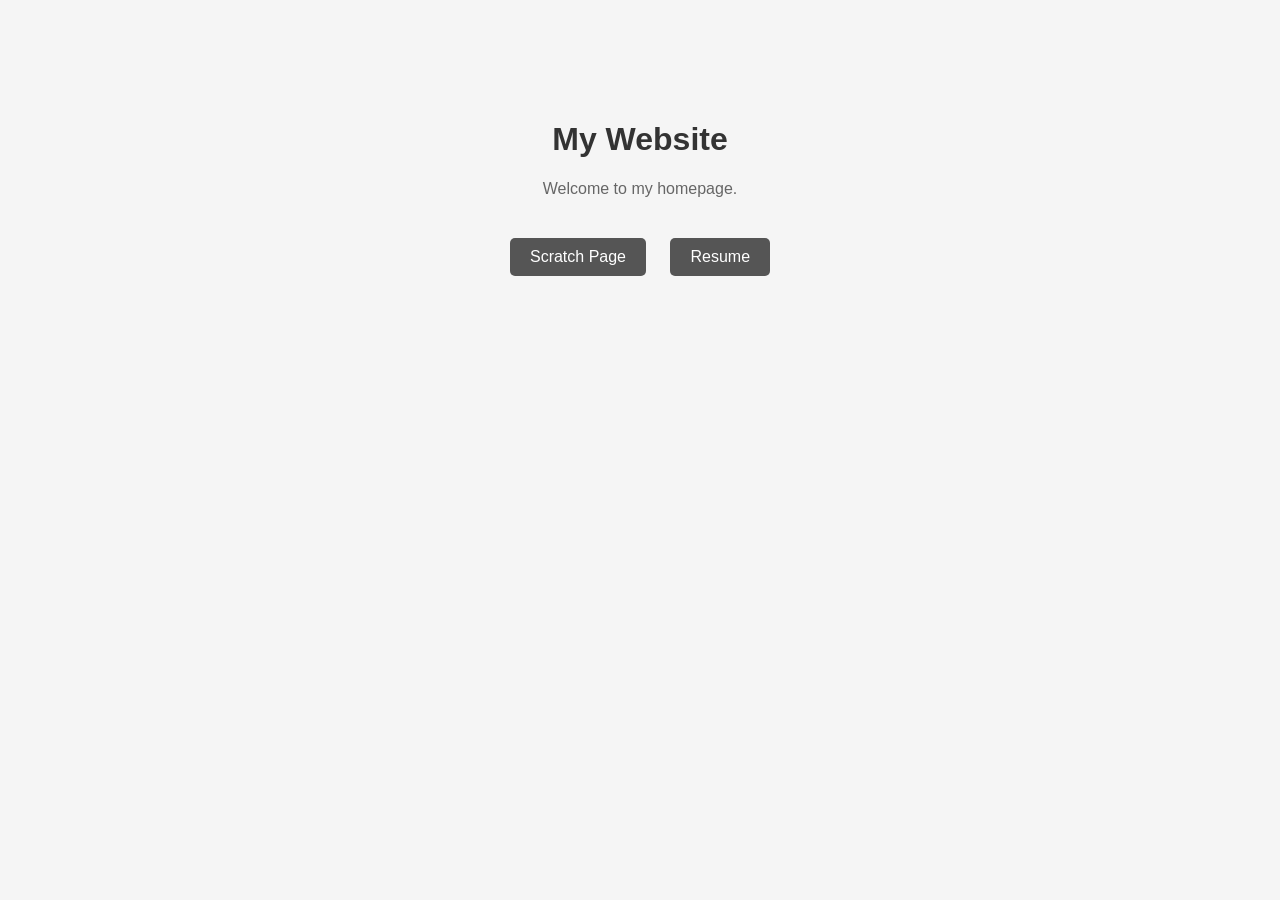
<file: index.html>
<!DOCTYPE html>
<html>
<head>
    <title>Home</title>
    <link rel="stylesheet" href="fancy.css">
</head>
<body>

    <div class="container">
        <h1>My Website</h1>
        <p>Welcome to my homepage.</p>

        <div class="nav">
            <a href="scratch.html">Scratch Page</a>
            <a href="resume.html">Resume</a>
        </div>
    </div>

</body>
</html>
</file>
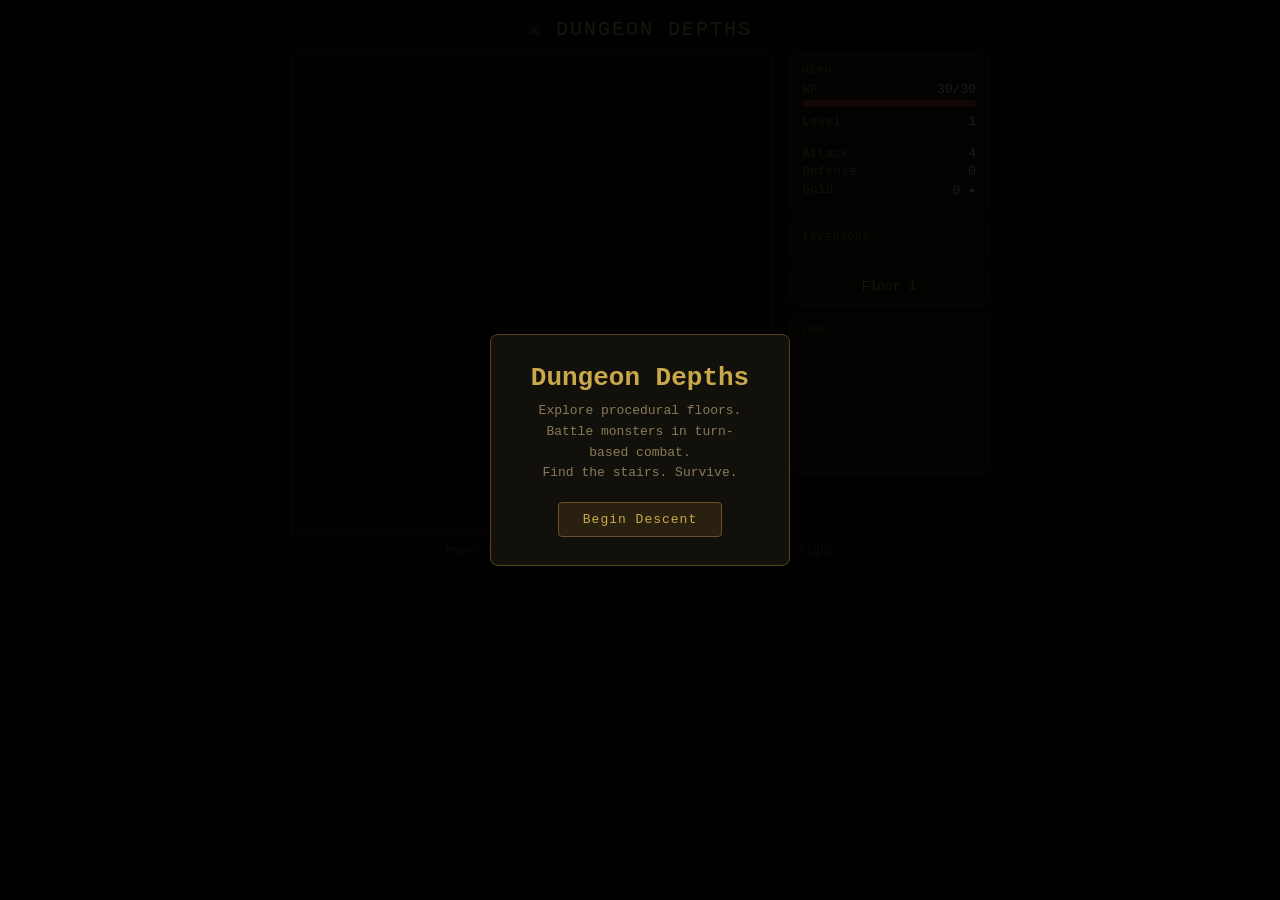
<file: dungeoncrawl.html>
<!DOCTYPE html>
<html lang="en">
<head>
  <meta charset="UTF-8">
  <title>Dungeon Depths</title>
  <style>
    /* your entire CSS here */
        * { box-sizing: border-box; margin: 0; padding: 0; }
        body { background: #0a0a0f; color: #e0d8c0; font-family: 'Courier New', monospace; user-select: none; }
        #app { display: flex; flex-direction: column; align-items: center; padding: 16px; }
        h1 { font-size: 20px; font-weight: 500; color: #c9a84c; letter-spacing: 2px; margin-bottom: 12px; text-transform: uppercase; }
        #game-area { display: flex; gap: 16px; align-items: flex-start; flex-wrap: wrap; justify-content: center; }
        #canvas-wrap { border: 1px solid #3a3020; }
        canvas { display: block; image-rendering: pixelated; }
        #sidebar { width: 200px; display: flex; flex-direction: column; gap: 8px; }
        .panel { background: #12100a; border: 1px solid #3a3020; border-radius: 6px; padding: 10px 12px; }
        .panel-title { font-size: 11px; color: #7a6a40; text-transform: uppercase; letter-spacing: 1px; margin-bottom: 6px; }
        .stat-row { display: flex; justify-content: space-between; font-size: 13px; margin: 3px 0; }
        .stat-label { color: #8a7a5a; }
        .stat-val { color: #e0d8c0; font-weight: 500; }
        .bar-wrap { height: 7px; border-radius: 4px; margin: 3px 0 7px; overflow: hidden; }
        .hp-bg { background: #2a1a1a; } .hp-fill { height: 100%; background: #b03030; border-radius: 4px; transition: width 0.3s; }
        .xp-bg { background: #1a1a2a; } .xp-fill { height: 100%; background: #5050b0; border-radius: 4px; transition: width 0.3s; }
        #log { height: 120px; overflow-y: auto; font-size: 12px; line-height: 1.6; }
        #log p { margin: 0; padding: 1px 0; border-bottom: 1px solid #1a1810; }
        .log-dmg { color: #e06050; } .log-good { color: #60c060; } .log-item { color: #c9a84c; } .log-info { color: #7090b0; } .log-death { color: #ff4444; font-weight: 500; }
        #controls { font-size: 12px; color: #5a5040; text-align: center; margin-top: 6px; line-height: 1.8; }
        #inv-slots { display: flex; flex-wrap: wrap; gap: 4px; }
        .inv-slot { width: 26px; height: 26px; background: #1a1810; border: 1px solid #3a3020; border-radius: 3px; display: flex; align-items: center; justify-content: center; font-size: 15px; position: relative; cursor: default; }
        .inv-slot.equipped { border-color: #c9a84c; }
        .tip { display: none; position: absolute; bottom: 30px; left: 50%; transform: translateX(-50%); background: #0a0a0f; border: 1px solid #5a4020; border-radius: 4px; padding: 3px 7px; font-size: 11px; color: #e0d8c0; white-space: nowrap; z-index: 20; pointer-events: none; }
        .inv-slot:hover .tip { display: block; }
        #overlay { position: fixed; inset: 0; background: rgba(0,0,0,0.88); display: flex; align-items: center; justify-content: center; z-index: 30; }
        .modal { background: #12100a; border: 1px solid #5a4020; border-radius: 8px; padding: 28px 36px; text-align: center; max-width: 300px; }
        .modal h2 { font-size: 26px; color: #c9a84c; margin-bottom: 8px; }
        .modal p { color: #8a7a5a; font-size: 13px; margin-bottom: 18px; line-height: 1.6; }
        .btn { background: #2a2010; border: 1px solid #6a5030; color: #c9a84c; padding: 9px 24px; font-family: 'Courier New', monospace; font-size: 13px; cursor: pointer; border-radius: 4px; letter-spacing: 1px; }
        .btn:hover { background: #3a2e18; }
        #battle-screen { display: none; background: #0d0b07; border: 2px solid #5a4020; border-radius: 8px; width: 480px; padding: 0; overflow: hidden; }
        #battle-screen.active { display: block; }
        #battle-header { background: #1a1510; padding: 8px 16px; font-size: 13px; color: #c9a84c; letter-spacing: 1px; border-bottom: 1px solid #3a2810; text-align: center; text-transform: uppercase; }
        #battle-field { display: flex; justify-content: space-between; align-items: flex-end; padding: 16px 24px; background: #0f0d08; min-height: 160px; }
        .combatant { display: flex; flex-direction: column; align-items: center; gap: 8px; width: 140px; }
        .sprite { font-size: 56px; line-height: 1; text-align: center; }
        .sprite.shake { animation: shake 0.3s; }
        .sprite.flash { animation: flash 0.3s; }
        @keyframes shake { 0%,100%{transform:translateX(0)} 25%{transform:translateX(-6px)} 75%{transform:translateX(6px)} }
        @keyframes flash { 0%,100%{opacity:1} 50%{opacity:0.2} }
        .c-name { font-size: 13px; font-weight: 500; color: #e0d8c0; text-align: center; }
        .c-hp-bar { width: 120px; height: 10px; background: #2a1a1a; border-radius: 5px; overflow: hidden; border: 1px solid #3a2020; }
        .c-hp-fill { height: 100%; background: #5cd060; border-radius: 5px; transition: width 0.4s; }
        .c-hp-fill.mid { background: #d0c040; }
        .c-hp-fill.low { background: #d04040; }
        .c-hp-text { font-size: 11px; color: #8a7a5a; text-align: center; }
        #battle-log { background: #0a0908; border-top: 1px solid #2a2010; border-bottom: 1px solid #2a2010; min-height: 48px; padding: 8px 16px; font-size: 13px; line-height: 1.6; color: #c8b880; text-align: center; }
        #battle-actions { display: flex; gap: 8px; padding: 12px 16px; background: #0d0b07; flex-wrap: wrap; justify-content: center; }
        .battle-btn { background: #1e1a10; border: 1px solid #5a4020; color: #c9a84c; padding: 8px 18px; font-family: 'Courier New', monospace; font-size: 13px; cursor: pointer; border-radius: 4px; flex: 1; min-width: 90px; }
        .battle-btn:hover:not(:disabled) { background: #2e2818; }
        .battle-btn:disabled { opacity: 0.4; cursor: default; }
        .battle-btn.flee { color: #a07040; border-color: #4a3820; }
        .battle-btn.potion { color: #60a060; border-color: #305030; }
        .dmg-popup { position: absolute; pointer-events: none; font-size: 18px; font-weight: 500; animation: popUp 0.8s ease-out forwards; z-index: 50; }
        @keyframes popUp { 0%{opacity:1;transform:translateY(0)} 100%{opacity:0;transform:translateY(-40px)} }
      
  </style>
</head>

<body>
  <!-- your entire HTML here -->
  
<div id="app">
  <h1>⚔ Dungeon Depths</h1>
  <div id="game-area">
    <div>
      <div id="canvas-wrap"><canvas id="c" width="480" height="480"></canvas></div>
      <div id="battle-screen">
        <div id="battle-header">Battle!</div>
        <div id="battle-field" style="position:relative;">
          <div class="combatant">
            <div class="sprite" id="b-player-sprite">🧙</div>
            <div class="c-name" id="b-player-name">Hero</div>
            <div class="c-hp-bar"><div class="c-hp-fill" id="b-player-hp-fill" style="width:100%"></div></div>
            <div class="c-hp-text" id="b-player-hp-text">30 / 30</div>
          </div>
          <div style="font-size:13px;color:#5a4a30;align-self:center;">VS</div>
          <div class="combatant">
            <div class="sprite" id="b-enemy-sprite">👺</div>
            <div class="c-name" id="b-enemy-name">Goblin</div>
            <div class="c-hp-bar"><div class="c-hp-fill" id="b-enemy-hp-fill" style="width:100%"></div></div>
            <div class="c-hp-text" id="b-enemy-hp-text">8 / 8</div>
          </div>
        </div>
        <div id="battle-log">A wild encounter begins!</div>
        <div id="battle-actions">
          <button class="battle-btn" id="btn-attack">⚔ Attack</button>
          <button class="battle-btn" id="btn-heavy">💥 Heavy Strike</button>
          <button class="battle-btn potion" id="btn-potion">🧪 Use Potion</button>
          <button class="battle-btn flee" id="btn-flee">💨 Flee</button>
        </div>
      </div>
    </div>
    <div id="sidebar">
      <div class="panel">
        <div class="panel-title">Hero</div>
        <div class="stat-row"><span class="stat-label">HP</span><span class="stat-val" id="s-hp">30/30</span></div>
        <div class="bar-wrap hp-bg"><div class="hp-fill" id="hp-fill" style="width:100%"></div></div>
        <div class="stat-row"><span class="stat-label">Level</span><span class="stat-val" id="s-lvl">1</span></div>
        <div class="bar-wrap xp-bg"><div class="xp-fill" id="xp-fill" style="width:0%"></div></div>
        <div class="stat-row"><span class="stat-label">Attack</span><span class="stat-val" id="s-atk">4</span></div>
        <div class="stat-row"><span class="stat-label">Defense</span><span class="stat-val" id="s-def">0</span></div>
        <div class="stat-row"><span class="stat-label">Gold</span><span class="stat-val" id="s-gold">0 ✦</span></div>
      </div>
      <div class="panel">
        <div class="panel-title">Inventory</div>
        <div id="inv-slots"></div>
      </div>
      <div class="panel" style="font-size:13px;color:#c9a84c;text-align:center;" id="floor-badge">Floor 1</div>
      <div class="panel">
        <div class="panel-title">Log</div>
        <div id="log"></div>
      </div>
    </div>
  </div>
  <div id="controls">Move: WASD / Arrow Keys &nbsp;|&nbsp; Walk into enemies to fight</div>
</div>

<div id="overlay">
  <div class="modal" id="modal">
    <h2>Dungeon Depths</h2>
    <p>Explore procedural floors.<br>Battle monsters in turn-based combat.<br>Find the stairs. Survive.</p>
    <button class="btn" id="start-btn">Begin Descent</button>
  </div>
</div>

  <script>
    // your entire JS here
const TILE=32,COLS=15,ROWS=15;
const cv=document.getElementById('c'),ctx=cv.getContext('2d');
cv.width=COLS*TILE; cv.height=ROWS*TILE;

const T={WALL:0,FLOOR:1,STAIRS:2};
let map,player,enemies,items,floor,running=false,inBattle=false,battleEnemy=null,heavyCooldown=0,canAct=true;

const logEl=document.getElementById('log');
function addLog(msg,cls=''){
  const p=document.createElement('p');p.className=cls;p.textContent=msg;
  logEl.appendChild(p);
  if(logEl.children.length>80)logEl.removeChild(logEl.firstChild);
  logEl.scrollTop=logEl.scrollHeight;
}

function rng(n){return Math.floor(Math.random()*n);}
function rng2(a,b){return a+rng(b-a+1);}

function genMap(){
  const m=Array.from({length:ROWS},()=>Array(COLS).fill(T.WALL));
  const rooms=[];
  for(let i=0;i<60;i++){
    const w=rng2(3,7),h=rng2(3,6),x=rng2(1,COLS-w-1),y=rng2(1,ROWS-h-1);
    let ok=true;
    for(const r of rooms)if(x<r.x+r.w+1&&x+w+1>r.x&&y<r.y+r.h+1&&y+h+1>r.y){ok=false;break;}
    if(ok){rooms.push({x,y,w,h});for(let ry=y;ry<y+h;ry++)for(let rx=x;rx<x+w;rx++)m[ry][rx]=T.FLOOR;}
  }
  for(let i=1;i<rooms.length;i++){
    const a=rooms[i-1],b=rooms[i];
    let cx=a.x+Math.floor(a.w/2),cy=a.y+Math.floor(a.h/2);
    const bx=b.x+Math.floor(b.w/2),by=b.y+Math.floor(b.h/2);
    while(cx!==bx){m[cy][cx]=T.FLOOR;cx+=cx<bx?1:-1;}
    while(cy!==by){m[cy][cx]=T.FLOOR;cy+=cy<by?1:-1;}
  }
  const last=rooms[rooms.length-1];
  const sx=last.x+Math.floor(last.w/2),sy=last.y+Math.floor(last.h/2);
  m[sy][sx]=T.STAIRS;
  return{m,rooms};
}

const ETYPES=[
  {name:'Goblin',sym:'👺',hp:10,atk:4,def:0,xp:5,floor:1},
  {name:'Orc',sym:'👹',hp:22,atk:7,def:2,xp:12,floor:2},
  {name:'Skeleton',sym:'💀',hp:16,atk:6,def:1,xp:10,floor:2},
  {name:'Troll',sym:'🧟',hp:36,atk:10,def:4,xp:22,floor:3},
  {name:'Demon',sym:'😈',hp:50,atk:14,def:6,xp:38,floor:4},
];

const ITYPES=[
  {name:'Health Potion',sym:'🧪',col:'#e06070',type:'potion',val:20},
  {name:'Big Potion',sym:'💉',col:'#ff6090',type:'potion',val:40},
  {name:'Short Sword',sym:'🗡',col:'#a0b0d0',type:'weapon',atk:3},
  {name:'Long Sword',sym:'⚔',col:'#c0d0f0',type:'weapon',atk:6},
  {name:'Battle Axe',sym:'🪓',col:'#e0a060',type:'weapon',atk:10},
  {name:'Leather Armor',sym:'🧥',col:'#c0a060',type:'armor',def:2},
  {name:'Chain Mail',sym:'🛡',col:'#b0b8c8',type:'armor',def:5},
  {name:'Gold Pile',sym:'✦',col:'#e0c040',type:'gold',val:10},
  {name:'Scroll of Power',sym:'📜',col:'#d0b080',type:'scroll',atk:3},
];

function initGame(){
  floor=1;
  player={x:0,y:0,hp:30,maxHp:30,atk:4,def:0,level:1,xp:0,xpNext:20,gold:0,weapon:null,armor:null,inventory:[]};
  enemies=[];items=[];
  newFloor();
}

function newFloor(){
  const{m,rooms}=genMap();
  map=m;enemies=[];items=[];
  const sr=rooms[0];
  player.x=sr.x+Math.floor(sr.w/2);player.y=sr.y+Math.floor(sr.h/2);
  const elig=ETYPES.filter(e=>e.floor<=floor);
  for(let i=0;i<2+floor*2+rng(3);i++){
    const t=elig[rng(elig.length)];
    let ex,ey,tr=0;
    do{const r=rooms[1+rng(rooms.length-1)];ex=r.x+rng(r.w);ey=r.y+rng(r.h);tr++;}
    while(tr<50&&(map[ey][ex]!==T.FLOOR||enemies.some(e=>e.x===ex&&e.y===ey)));
    if(tr<50)enemies.push({...t,hp:t.hp+floor*3,maxHp:t.hp+floor*3,x:ex,y:ey,id:Math.random()});
  }
  for(let i=0;i<2+rng(4);i++){
    const t=ITYPES[rng(ITYPES.length)];
    let ix,iy,tr=0;
    do{const r=rooms[1+rng(rooms.length-1)];ix=r.x+rng(r.w);iy=r.y+rng(r.h);tr++;}
    while(tr<50&&(map[iy][ix]!==T.FLOOR||items.some(it=>it.x===ix&&it.y===iy)));
    if(tr<50)items.push({...t,x:ix,y:iy,id:Math.random()});
  }
  addLog(`You descend to floor ${floor}.`,'log-info');
  updateUI();draw();
}

function updateUI(){
  document.getElementById('s-hp').textContent=`${player.hp}/${player.maxHp}`;
  document.getElementById('hp-fill').style.width=`${Math.max(0,player.hp/player.maxHp*100)}%`;
  document.getElementById('s-lvl').textContent=player.level;
  document.getElementById('xp-fill').style.width=`${player.xp/player.xpNext*100}%`;
  const totalAtk=player.atk+(player.weapon?player.weapon.atk:0);
  const totalDef=player.def+(player.armor?player.armor.def:0);
  document.getElementById('s-atk').textContent=player.weapon?`${totalAtk} (+${player.weapon.atk})`:`${totalAtk}`;
  document.getElementById('s-def').textContent=player.armor?`${totalDef} (+${player.armor.def})`:`${totalDef}`;
  document.getElementById('s-gold').textContent=`${player.gold} ✦`;
  document.getElementById('floor-badge').textContent=`Floor ${floor}`;
  const inv=document.getElementById('inv-slots');inv.innerHTML='';
  const all=[player.weapon,player.armor,...player.inventory].filter(Boolean);
  for(const it of all){
    const s=document.createElement('div');s.className='inv-slot'+(it===player.weapon||it===player.armor?' equipped':'');
    s.textContent=it.sym;s.style.color=it.col||'#e0d8c0';
    const tip=document.createElement('div');tip.className='tip';
    tip.textContent=it.name+(it.atk?` +${it.atk}ATK`:it.def?` +${it.def}DEF`:it.val?` +${it.val}`:'')+((it===player.weapon||it===player.armor)?' [E]':'');
    s.appendChild(tip);inv.appendChild(s);
  }
  if(inBattle&&battleEnemy){
    const e=battleEnemy;
    document.getElementById('b-player-hp-text').textContent=`${player.hp} / ${player.maxHp}`;
    const ppct=Math.max(0,player.hp/player.maxHp*100);
    const pf=document.getElementById('b-player-hp-fill');
    pf.style.width=ppct+'%';
    pf.className='c-hp-fill'+(ppct<25?' low':ppct<50?' mid':'');
    document.getElementById('b-enemy-hp-text').textContent=`${Math.max(0,e.hp)} / ${e.maxHp}`;
    const epct=Math.max(0,e.hp/e.maxHp*100);
    const ef=document.getElementById('b-enemy-hp-fill');
    ef.style.width=epct+'%';
    ef.className='c-hp-fill'+(epct<25?' low':epct<50?' mid':'');
    const potions=player.inventory.filter(i=>i.type==='potion');
    document.getElementById('btn-potion').disabled=potions.length===0;
    document.getElementById('btn-heavy').disabled=heavyCooldown>0;
    document.getElementById('btn-heavy').textContent=heavyCooldown>0?`💥 Heavy (${heavyCooldown})`:'💥 Heavy Strike';
  }
}

function setBattleLog(msg){document.getElementById('battle-log').textContent=msg;}

function startBattle(enemy){
  inBattle=true;battleEnemy=enemy;heavyCooldown=0;canAct=true;
  document.getElementById('c').style.display='none';
  document.getElementById('battle-screen').classList.add('active');
  document.getElementById('b-enemy-sprite').textContent=enemy.sym;
  document.getElementById('b-enemy-name').textContent=enemy.name;
  document.getElementById('b-player-name').textContent=`Hero Lv.${player.level}`;
  setBattleLog(`A wild ${enemy.name} appears!`);
  updateUI();
}

function endBattle(won){
  inBattle=false;battleEnemy=null;
  document.getElementById('battle-screen').classList.remove('active');
  document.getElementById('c').style.display='block';
  if(won){
    updateUI();draw();
  }
}

function animateSprite(id,cls){
  const el=document.getElementById(id);
  el.classList.remove(cls);
  void el.offsetWidth;
  el.classList.add(cls);
  setTimeout(()=>el.classList.remove(cls),400);
}

function doPlayerAttack(multiplier=1,isHeavy=false){
  if(!canAct)return;
  canAct=false;
  const e=battleEnemy;
  const totalAtk=player.atk+(player.weapon?player.weapon.atk:0);
  const dmg=Math.max(1,Math.floor((totalAtk-e.def+rng2(-1,2))*multiplier));
  e.hp-=dmg;
  if(isHeavy)heavyCooldown=3;
  animateSprite('b-enemy-sprite','shake');
  const verb=isHeavy?'heavy strike':'attack';
  setBattleLog(`You use ${verb} on ${e.name} for ${dmg} damage!`);
  updateUI();
  if(e.hp<=0){
    setTimeout(()=>{
      setBattleLog(`You defeated the ${e.name}! +${e.xp} XP`);
      player.xp+=e.xp;
      if(rng(3)===0){const g=rng2(2,8)+floor;player.gold+=g;addLog(`${e.name} dropped ${g} gold! ✦`,'log-item');}
      enemies=enemies.filter(en=>en!==e);
      checkLevelUp();
      addLog(`Defeated ${e.name}! +${e.xp} XP`,'log-good');
      setTimeout(()=>endBattle(true),900);
    },400);
    return;
  }
  setTimeout(()=>doEnemyTurn(),700);
}

function doEnemyTurn(){
  const e=battleEnemy;
  if(!e||e.hp<=0)return;
  if(heavyCooldown>0)heavyCooldown--;
  const totalDef=player.def+(player.armor?player.armor.def:0);
  const dmg=Math.max(0,e.atk-totalDef+rng2(-1,2));
  player.hp=Math.max(0,player.hp-dmg);
  animateSprite('b-player-sprite','flash');
  if(dmg>0)setBattleLog(`${e.name} attacks you for ${dmg} damage!`);
  else setBattleLog(`${e.name} attacks but your armor blocks it!`);
  updateUI();
  if(player.hp<=0){
    setTimeout(()=>{
      setBattleLog(`You have been defeated...`);
      addLog(`You were slain by a ${e.name} on floor ${floor}.`,'log-death');
      setTimeout(()=>{
        endBattle(false);
        const m=document.getElementById('modal');
        m.querySelector('h2').textContent='Defeated';
        m.querySelector('p').innerHTML=`Slain by a ${e.name} on floor ${floor}<br>Level ${player.level} • ${player.gold} gold`;
        m.querySelector('button').textContent='Try Again';
        document.getElementById('overlay').style.display='flex';
      },900);
    },400);
    return;
  }
  canAct=true;
}

document.getElementById('btn-attack').addEventListener('click',()=>{if(canAct)doPlayerAttack(1,false);});
document.getElementById('btn-heavy').addEventListener('click',()=>{if(canAct&&heavyCooldown===0)doPlayerAttack(2,true);});
document.getElementById('btn-potion').addEventListener('click',()=>{
  if(!canAct)return;
  const potions=player.inventory.filter(i=>i.type==='potion');
  if(potions.length===0)return;
  const pot=potions[0];
  player.inventory=player.inventory.filter(i=>i!==pot);
  const healed=Math.min(pot.val,player.maxHp-player.hp);
  player.hp=Math.min(player.maxHp,player.hp+pot.val);
  setBattleLog(`You use ${pot.name} and recover ${healed} HP!`);
  animateSprite('b-player-sprite','flash');
  updateUI();
  canAct=false;
  setTimeout(()=>doEnemyTurn(),700);
});
document.getElementById('btn-flee').addEventListener('click',()=>{
  if(!canAct)return;
  if(rng(2)===0){
    addLog(`You fled from the ${battleEnemy.name}.`,'log-info');
    setBattleLog(`You successfully fled!`);
    setTimeout(()=>endBattle(false),600);
  } else {
    setBattleLog(`You tried to flee but couldn't escape!`);
    canAct=false;
    setTimeout(()=>doEnemyTurn(),700);
  }
});

function checkLevelUp(){
  while(player.xp>=player.xpNext){
    player.xp-=player.xpNext;player.level++;player.xpNext=Math.floor(player.xpNext*1.5);
    player.maxHp+=10;player.hp=Math.min(player.maxHp,player.hp+10);player.atk+=2;
    addLog(`Level up! Now level ${player.level}. HP+10, ATK+2`,'log-good');
  }
}

function pickupItem(item){
  items=items.filter(i=>i!==item);
  if(item.type==='potion'){player.inventory.push(item);addLog(`Picked up ${item.name}.`,'log-item');}
  else if(item.type==='weapon'){if(player.weapon)player.inventory.push(player.weapon);player.weapon=item;addLog(`Equipped ${item.name} (+${item.atk} ATK)`,'log-item');}
  else if(item.type==='armor'){if(player.armor)player.inventory.push(player.armor);player.armor=item;addLog(`Equipped ${item.name} (+${item.def} DEF)`,'log-item');}
  else if(item.type==='gold'){player.gold+=item.val;addLog(`Picked up ${item.val} gold ✦`,'log-item');}
  else if(item.type==='scroll'){player.atk+=item.atk;addLog(`Scroll of Power! +${item.atk} ATK permanently`,'log-item');}
}

function tryMove(dx,dy){
  if(inBattle)return;
  const nx=player.x+dx,ny=player.y+dy;
  if(nx<0||ny<0||nx>=COLS||ny>=ROWS||map[ny][nx]===T.WALL)return;
  const enemy=enemies.find(e=>e.x===nx&&e.y===ny);
  if(enemy){startBattle(enemy);return;}
  player.x=nx;player.y=ny;
  const item=items.find(i=>i.x===nx&&i.y===ny);
  if(item)pickupItem(item);
  if(map[ny][nx]===T.STAIRS){floor++;addLog(`Descending to floor ${floor}...`,'log-info');newFloor();return;}
  passiveEnemyMove();
  updateUI();draw();
}

function passiveEnemyMove(){
  for(const e of enemies){
    const dx=player.x-e.x,dy=player.y-e.y;
    if(Math.abs(dx)+Math.abs(dy)<=6){
      const mx=Math.abs(dx)>=Math.abs(dy)?(dx>0?1:-1):0;
      const my=Math.abs(dy)>Math.abs(dx)?(dy>0?1:-1):0;
      const nx=e.x+mx,ny=e.y+my;
      if(nx>=0&&ny>=0&&nx<COLS&&ny<ROWS&&map[ny][nx]!==T.WALL&&!enemies.some(o=>o!==e&&o.x===nx&&o.y===ny)&&!(nx===player.x&&ny===player.y)){
        e.x=nx;e.y=ny;
      }
    }
  }
}

function draw(){
  ctx.fillStyle='#0a0a0f';ctx.fillRect(0,0,cv.width,cv.height);
  for(let y=0;y<ROWS;y++)for(let x=0;x<COLS;x++){
    const t=map[y][x],px=x*TILE,py=y*TILE;
    if(t===T.WALL){ctx.fillStyle='#1a1612';ctx.fillRect(px,py,TILE,TILE);ctx.fillStyle='#221e18';ctx.fillRect(px,py,TILE,1);ctx.fillRect(px,py,1,TILE);}
    else{ctx.fillStyle=(x+y)%2===0?'#151210':'#161411';ctx.fillRect(px,py,TILE,TILE);}
    if(t===T.STAIRS){ctx.fillStyle='#3a6040';ctx.font='20px serif';ctx.textAlign='center';ctx.textBaseline='middle';ctx.fillText('>',px+TILE/2,py+TILE/2);}
  }
  ctx.font='18px serif';ctx.textAlign='center';ctx.textBaseline='middle';
  for(const it of items){ctx.fillStyle='#151210';ctx.fillRect(it.x*TILE,it.y*TILE,TILE,TILE);ctx.fillText(it.sym,it.x*TILE+TILE/2,it.y*TILE+TILE/2);}
  ctx.font='20px serif';
  for(const e of enemies){
    ctx.fillText(e.sym,e.x*TILE+TILE/2,e.y*TILE+TILE/2);
    const bx=e.x*TILE+3,by=e.y*TILE+TILE-5,bw=TILE-6;
    ctx.fillStyle='#2a1a1a';ctx.fillRect(bx,by,bw,3);
    ctx.fillStyle='#b03030';ctx.fillRect(bx,by,bw*(e.hp/e.maxHp),3);
  }
  ctx.font='bold 22px serif';ctx.fillText('🧙',player.x*TILE+TILE/2,player.y*TILE+TILE/2);
}

document.getElementById('start-btn').addEventListener('click',()=>{
  document.getElementById('overlay').style.display='none';
  initGame();running=true;
});

document.addEventListener('keydown',e=>{
  if(!running||inBattle)return;
  const k={ArrowUp:[0,-1],ArrowDown:[0,1],ArrowLeft:[-1,0],ArrowRight:[1,0],w:[0,-1],s:[0,1],a:[-1,0],d:[1,0]};
  if(k[e.key]){e.preventDefault();const[dx,dy]=k[e.key];tryMove(dx,dy);}
});

let tx=0,ty=0;
cv.addEventListener('touchstart',e=>{tx=e.touches[0].clientX;ty=e.touches[0].clientY;e.preventDefault();},{passive:false});
cv.addEventListener('touchend',e=>{
  if(!running||inBattle)return;
  const dx=e.changedTouches[0].clientX-tx,dy=e.changedTouches[0].clientY-ty;
  if(Math.abs(dx)>Math.abs(dy))tryMove(dx>0?1:-1,0);else tryMove(0,dy>0?1:-1);
  e.preventDefault();
},{passive:false});
  </script>
</body>
</html>
</file>
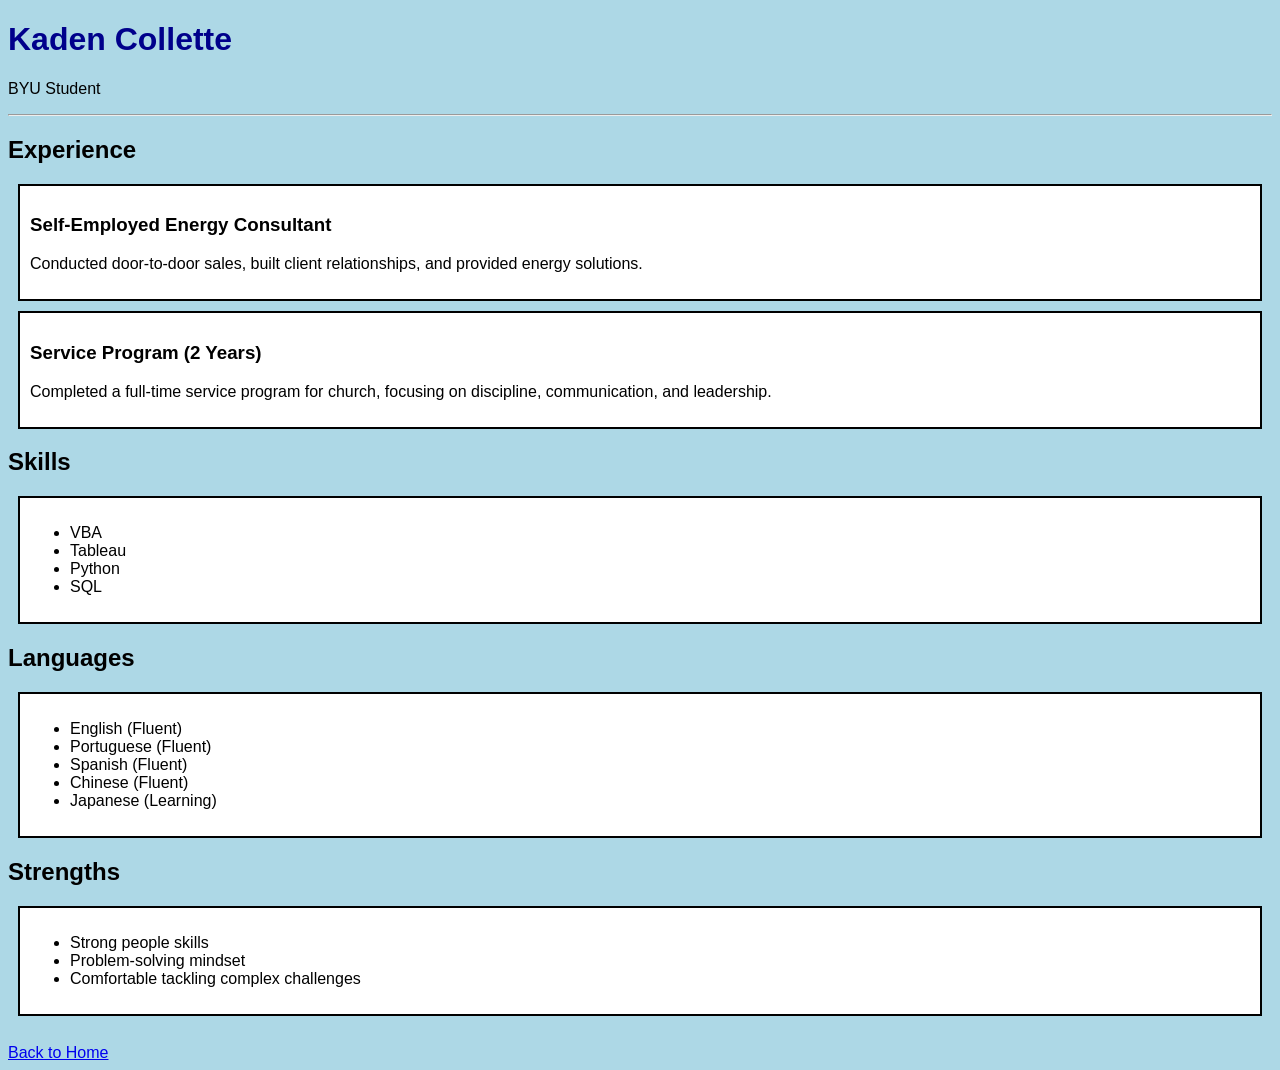
<file: resume.html>
<!DOCTYPE html>
<html>
<head>
    <title>Resume - Kaden Collette</title>
    <link rel="stylesheet" href="styles.css">
</head>
<body>

    <div class="container">
        <h1>Kaden Collette</h1>
        <p>BYU Student</p>

        <hr>

        <h2>Experience</h2>
        <div class="box">
            <h3>Self-Employed Energy Consultant</h3>
            <p>Conducted door-to-door sales, built client relationships, and provided energy solutions.</p>
        </div>

        <div class="box">
            <h3>Service Program (2 Years)</h3>
            <p>Completed a full-time service program for church, focusing on discipline, communication, and leadership.</p>
        </div>

        <h2>Skills</h2>
        <div class="box">
            <ul>
                <li>VBA</li>
                <li>Tableau</li>
                <li>Python</li>
                <li>SQL</li>
            </ul>
        </div>

        <h2>Languages</h2>
        <div class="box">
            <ul>
                <li>English (Fluent)</li>
                <li>Portuguese (Fluent)</li>
                <li>Spanish (Fluent)</li>
                <li>Chinese (Fluent)</li>
                <li>Japanese (Learning)</li>
            </ul>
        </div>

        <h2>Strengths</h2>
        <div class="box">
            <ul>
                <li>Strong people skills</li>
                <li>Problem-solving mindset</li>
                <li>Comfortable tackling complex challenges</li>
            </ul>
        </div>

        <br>
        <a href="index.html">Back to Home</a>
    </div>

</body>
</html>
</file>
<file: fancy.css>
body {
    font-family: Arial, sans-serif;
    background-color: #f5f5f5;
    margin: 0;
}

.container {
    text-align: center;
    padding: 100px 20px;
}

h1 {
    color: #333;
}

p {
    color: #666;
}

.nav {
    margin-top: 30px;
}

.nav a {
    display: inline-block;
    margin: 10px;
    padding: 10px 20px;
    text-decoration: none;
    color: white;
    background-color: #555;
    border-radius: 5px;
}

.nav a:hover {
    background-color: #333;
}
</file>
<file: styles.css>
body {
    background-color: lightblue;
    font-family: Arial, sans-serif;
}

h1 {
    color: darkblue;
}

p {
    color: black;
}

.box {
    border: 2px solid black;
    padding: 10px;
    margin: 10px;
    background-color: white;
}
</file>
